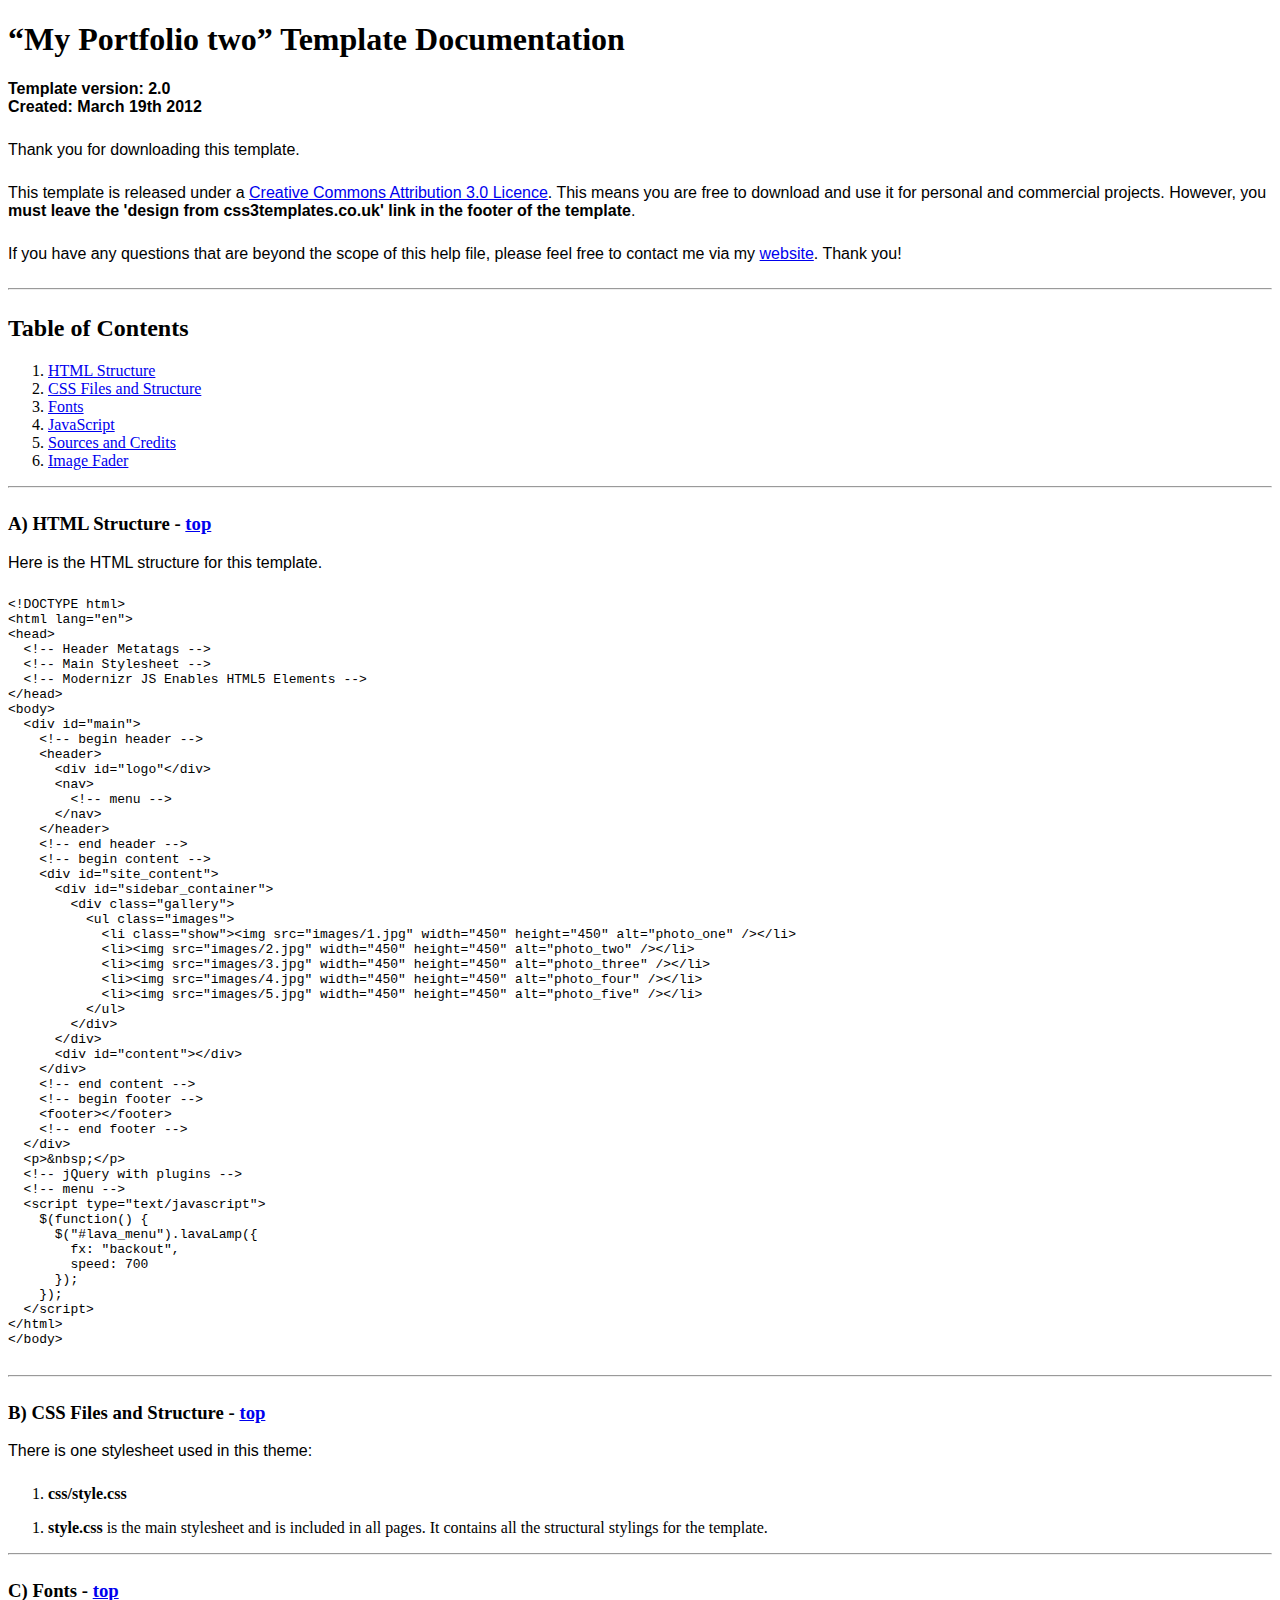
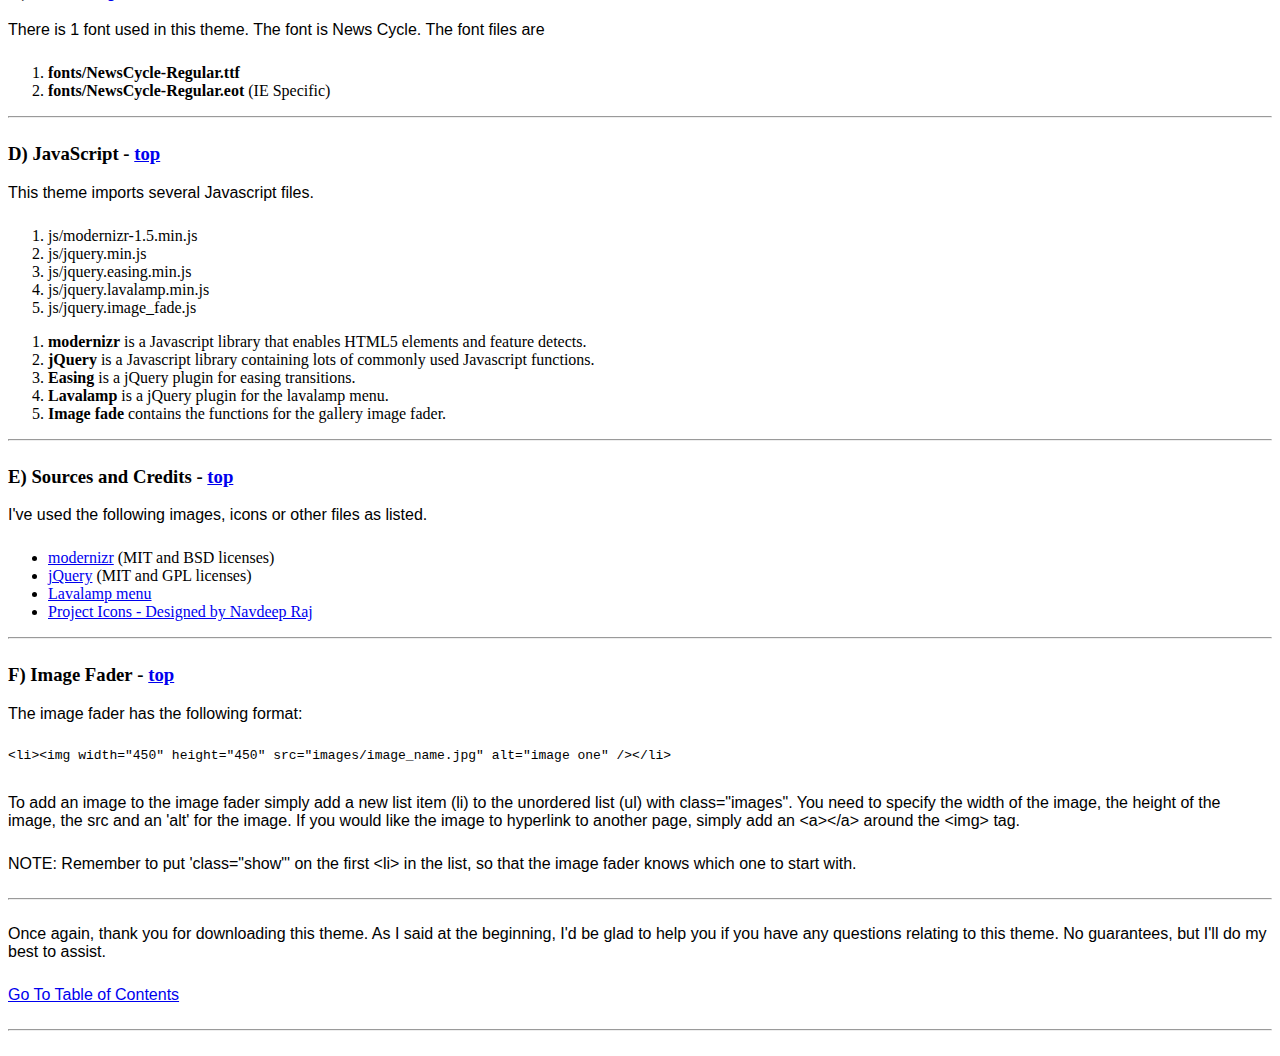
<file: php_int_4/documentation/index.html>
<!DOCTYPE HTML>
<html>
  <meta http-equiv="content-type" content="text/html;charset=utf-8">
  <title>My Portfolio two Template</title>
  <style type="text/css" media="screen">
    p, table, hr, .box { font-family: arial; margin-bottom:25px; }
    .box p { margin-bottom:10px; }
  </style>
</head>


<body>
  <div>

    <h1>&ldquo;My Portfolio two&rdquo; Template Documentation</h1>

    <p><strong>Template version: 2.0<br />Created: March 19th 2012</strong></p>

    <div>
      <p>Thank you for downloading this template.</p>
      <p>This template is released under a <a href="http://creativecommons.org/licenses/by/3.0">Creative Commons Attribution 3.0 Licence</a>. This means you are free to download and use it for personal and commercial projects. However, you <strong>must leave the 'design from css3templates.co.uk' link in the footer of the template</strong>.</p>
      <p>If you have any questions that are beyond the scope of this help file, please feel free to contact me via my <a href="http://www.css3templates.co.uk">website</a>. Thank you!</p>
    </div>

    <hr>

    <h2 id="toc">Table of Contents</h2>
    <ol>
      <li><a href="#htmlStructure">HTML Structure</a></li>
      <li><a href="#cssFiles">CSS Files and Structure</a></li>
      <li><a href="#fontFiles">Fonts</a></li>
      <li><a href="#javascript">JavaScript</a></li>
      <li><a href="#credits">Sources and Credits</a></li>
      <li><a href="#galleries">Image Fader</a></li>
    </ol>

    <hr>

    <h3 id="htmlStructure"><strong>A) HTML Structure</strong> - <a href="#toc">top</a></h3>
    <p>Here is the HTML structure for this template.</p>

    <pre>
&lt;!DOCTYPE html&gt;
&lt;html lang=&quot;en&quot;&gt;
&lt;head&gt;
  &lt;!-- Header Metatags --&gt;
  &lt;!-- Main Stylesheet --&gt;
  &lt;!-- Modernizr JS Enables HTML5 Elements --&gt;
&lt;/head&gt;
&lt;body&gt;
  &lt;div id=&quot;main&quot;&gt;
    &lt;!-- begin header --&gt;
    &lt;header&gt;
      &lt;div id=&quot;logo&quot;&lt;/div&gt;
      &lt;nav&gt;
        &lt;!-- menu --&gt;
      &lt;/nav&gt;
    &lt;/header&gt;
    &lt;!-- end header --&gt;
    &lt;!-- begin content --&gt;
    &lt;div id=&quot;site_content&quot;&gt;
      &lt;div id=&quot;sidebar_container&quot;&gt;
        &lt;div class=&quot;gallery&quot;&gt;
          &lt;ul class="images"&gt;
            &lt;li class=&quot;show&quot;&gt;&lt;img src=&quot;images/1.jpg&quot; width=&quot;450&quot; height=&quot;450&quot; alt=&quot;photo_one&quot; /&gt;&lt;/li&gt;
            &lt;li&gt;&lt;img src=&quot;images/2.jpg&quot; width=&quot;450&quot; height=&quot;450&quot; alt=&quot;photo_two&quot; /&gt;&lt;/li&gt;
            &lt;li&gt;&lt;img src=&quot;images/3.jpg&quot; width=&quot;450&quot; height=&quot;450&quot; alt=&quot;photo_three&quot; /&gt;&lt;/li&gt;
            &lt;li&gt;&lt;img src=&quot;images/4.jpg&quot; width=&quot;450&quot; height=&quot;450&quot; alt=&quot;photo_four&quot; /&gt;&lt;/li&gt;
            &lt;li&gt;&lt;img src=&quot;images/5.jpg&quot; width=&quot;450&quot; height=&quot;450&quot; alt=&quot;photo_five&quot; /&gt;&lt;/li&gt;
          &lt;/ul&gt;
        &lt;/div&gt;
      &lt;/div&gt;
      &lt;div id=&quot;content&quot;&gt;&lt;/div&gt;
    &lt;/div&gt;
    &lt;!-- end content --&gt;
    &lt;!-- begin footer --&gt;
    &lt;footer&gt;&lt;/footer&gt;
    &lt;!-- end footer --&gt;
  &lt;/div&gt;
  &lt;p&gt;&amp;nbsp;&lt;/p&gt;
  &lt;!-- jQuery with plugins --&gt;
  &lt;!-- menu --&gt;
  &lt;script type=&quot;text/javascript&quot;&gt;
    $(function() {
      $(&quot;#lava_menu&quot;).lavaLamp({
        fx: &quot;backout&quot;,
        speed: 700
      });
    });
  &lt;/script&gt;
&lt;/html&gt;
&lt;/body&gt;
    </pre>

    <hr>

    <h3 id="cssFiles"><strong>B) CSS Files and Structure</strong> - <a href="#toc">top</a></h3>

    <p>There is one stylesheet used in this theme:</p>
    <ol>
      <li><b>css/style.css</b></li>
    </ol>

    <ol>
      <li><b>style.css</b> is the main stylesheet and is included in all pages. It contains all the structural stylings for the template.</li>
    </ol>

    <hr>

    <h3 id="fontFiles"><strong>C) Fonts</strong> - <a href="#toc">top</a></h3>

    <p>There is 1 font used in this theme. The font is News Cycle. The font files are</p>
    <ol>
      <li><b>fonts/NewsCycle-Regular.ttf</b></li>
      <li><b>fonts/NewsCycle-Regular.eot</b> (IE Specific)</li>
    </ol>

    <hr>

    <h3 id="javascript"><strong>D) JavaScript</strong> - <a href="#toc">top</a></h3>

    <p>This theme imports several Javascript files.</p>

    <ol>
      <li>js/modernizr-1.5.min.js</li>
      <li>js/jquery.min.js</li>
      <li>js/jquery.easing.min.js</li>
      <li>js/jquery.lavalamp.min.js</li>
      <li>js/jquery.image_fade.js</li>
    </ol>

    <ol>
      <li><b>modernizr</b> is a Javascript library that enables HTML5 elements and feature detects.</li>
      <li><b>jQuery</b> is a Javascript library containing lots of commonly used Javascript functions.</li>
      <li><b>Easing</b> is a jQuery plugin for easing transitions.</li>
      <li><b>Lavalamp</b> is a jQuery plugin for the lavalamp menu.</li>
      <li><b>Image fade</b> contains the functions for the gallery image fader.</li>
    </ol>

    <hr>

    <h3 id="credits"><strong>E) Sources and Credits</strong> - <a href="#toc">top</a></h3>

    <p>I've used the following images, icons or other files as listed.

    <ul>
      <li><a href="http://www.modernizr.com">modernizr</a> (MIT and BSD licenses)</li>
      <li><a href="http://www.jquery.com">jQuery</a> (MIT and GPL licenses)</li>
      <li><a href="http://www.gmarwaha.com/blog/2007/08/23/lavalamp-for-jquery-lovers/">Lavalamp menu</a></li>
      <li><a href="http://www.dezinerfolio.com/freebie/project-icon-set">Project Icons - Designed by Navdeep Raj</a>
    </ul>

    <hr>

    <h3 id="galleries"><strong>F) Image Fader</strong> - <a href="#toc">top</a></h3>

    <p>The image fader has the following format:</p>

    <pre>
&lt;li&gt;&lt;img width="450" height="450" src="images/image_name.jpg" alt="image one" /&gt;&lt;/li&gt;
    </pre>

    <p>To add an image to the image fader simply add a new list item (li) to the unordered list (ul) with class="images". You need to specify the width of the image, the height of the image, the src and an 'alt' for the image. If you would like the image to hyperlink to another page, simply add an &lt;a&gt;&lt;/a&gt; around the &lt;img&gt; tag.</p>
    <p>NOTE: Remember to put 'class="show"' on the first &lt;li&gt; in the list, so that the image fader knows which one to start with.</p>

    <hr>

    <p>Once again, thank you for downloading this theme. As I said at the beginning, I'd be glad to help you if you have any questions relating to this theme. No guarantees, but I'll do my best to assist.</p>

    <p><a href="#toc">Go To Table of Contents</a></p>

    <hr>
  </div>
</body>
</html>
</file>
